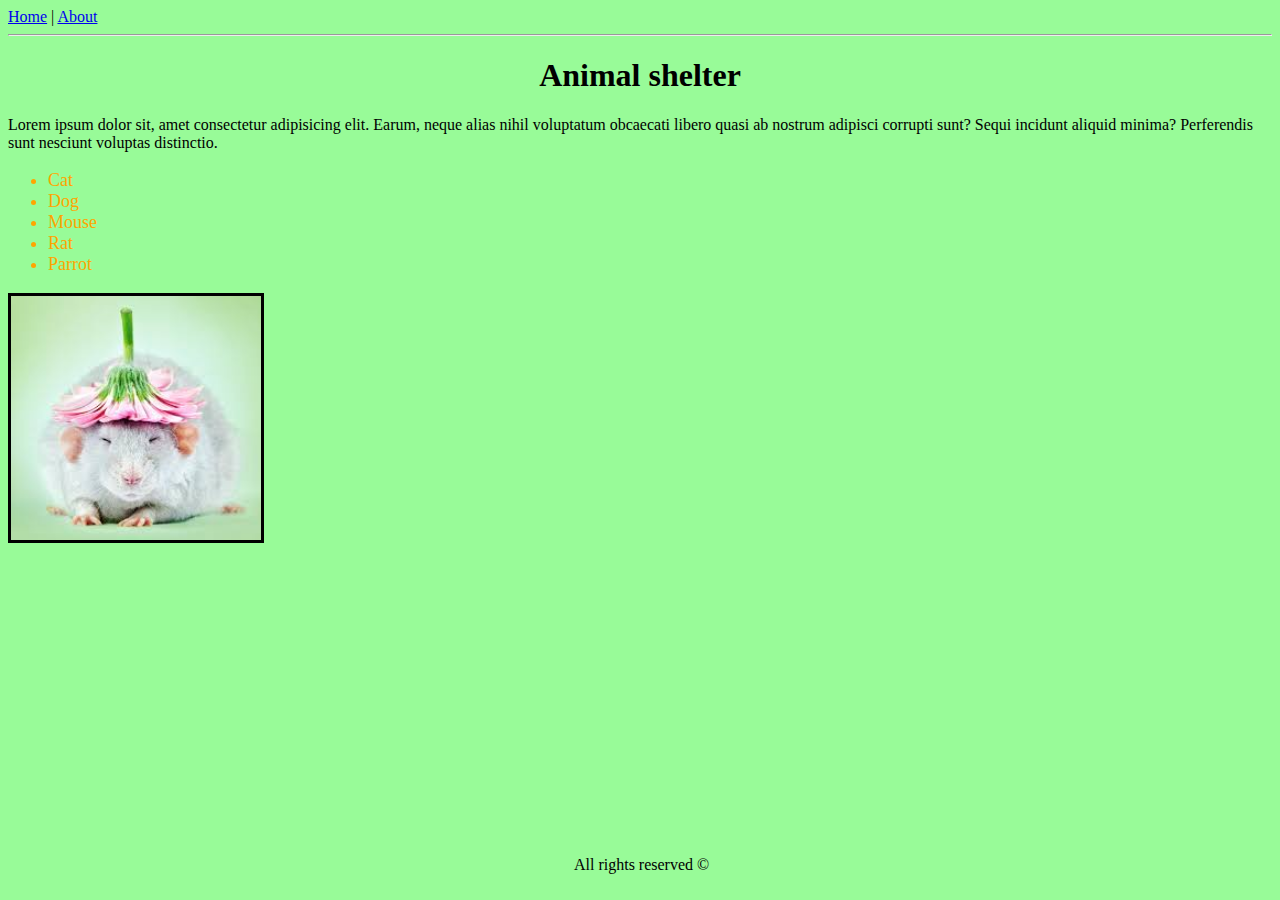
<file: index.html>
<!DOCTYPE html>
<html lang="en">
<head>
    <meta charset="UTF-8">
    <meta name="viewport" content="width=device-width, initial-scale=1.0">
    <title>Shelter</title>
    <link rel="stylesheet" href="style.css">
</head>
<body>
    <a href="index.html">Home</a>
    <span>|</span>
    <a href="about.html">About</a>
    <hr>

    <h1>Animal shelter</h1>
    <p>Lorem ipsum dolor sit, amet consectetur adipisicing elit. Earum, neque alias nihil voluptatum obcaecati libero quasi ab nostrum adipisci corrupti sunt? Sequi incidunt aliquid minima? Perferendis sunt nesciunt voluptas distinctio.</p>

    <ul>
        <li>Cat</li>
        <li>Dog</li>
        <li>Mouse</li>
        <li>Rat</li>
        <li>Parrot</li>

    </ul>
<img class="home-image" src="assets/rat.jpg" alt="">

<p class="footer">
    All rights reserved ©
</p>

</body>
</html>
</file>
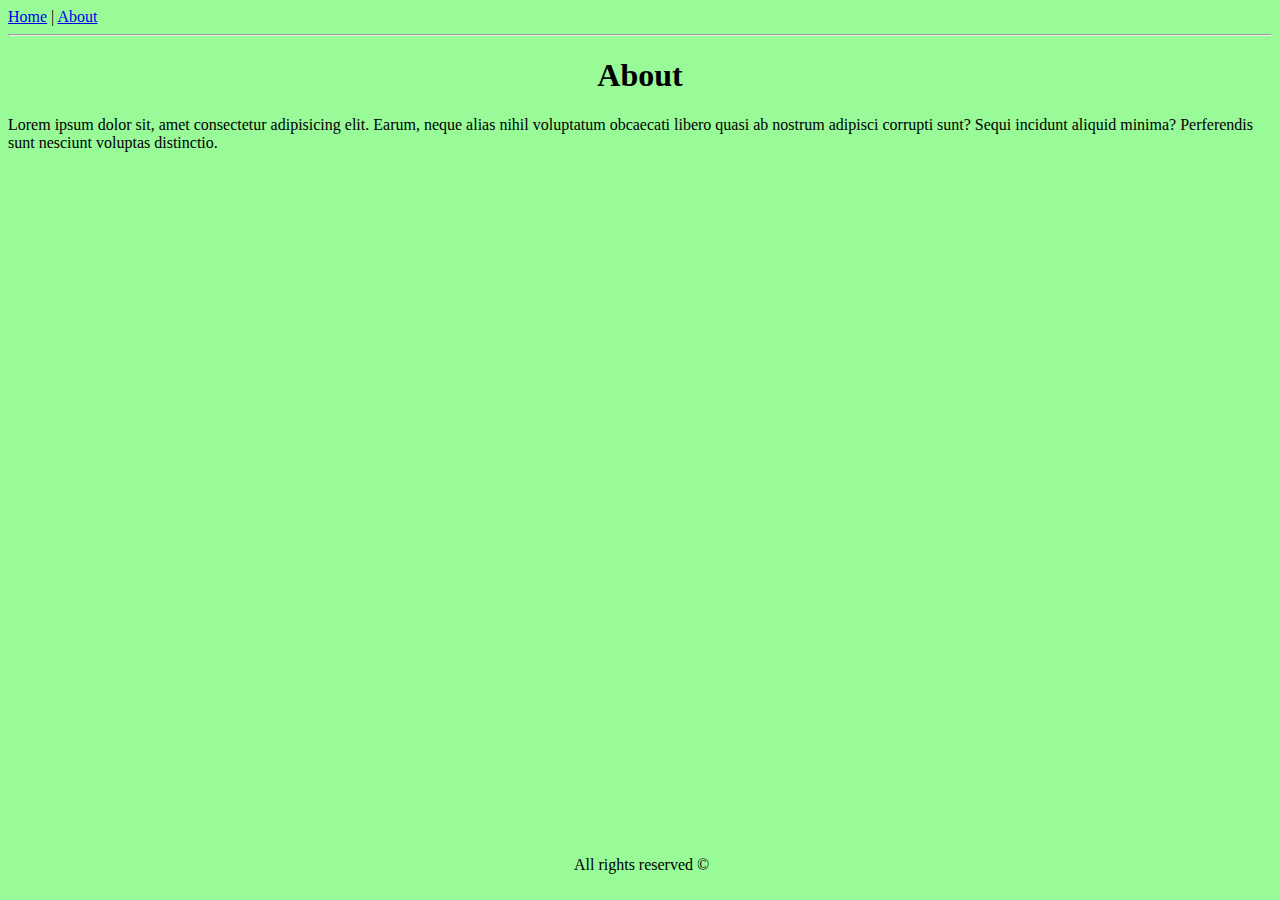
<file: about.html>
<!DOCTYPE html>
<html lang="en">
<head>
    <meta charset="UTF-8">
    <meta name="viewport" content="width=    , initial-scale=1.0">
    <title>About</title>
    <link rel="stylesheet" href="style.css">
</head>
<body>

    <a href="index.html">Home</a>
    <span>|</span>
    <a href="about.html">About</a>
    <hr>

    <h1>About</h1>
    <p>Lorem ipsum dolor sit, amet consectetur adipisicing elit. Earum, neque alias nihil voluptatum obcaecati libero quasi ab nostrum adipisci corrupti sunt? Sequi incidunt aliquid minima? Perferendis sunt nesciunt voluptas distinctio.</p>

    <div class="footer">
        <p> All rights reserved ©</p>
       
    </div>

</body>
</html>
</file>
<file: style.css>
body{
    background-color: palegreen;
}


h1{
    text-align: center;
}

ul{
    color: orange;
    font-size: large;
}

.home-image{
    width: 250px;
    border: 3px solid black;
}

.footer{
    position: absolute;
    bottom: 10px;
    text-align: center;
    width: 99%;
    }
</file>
